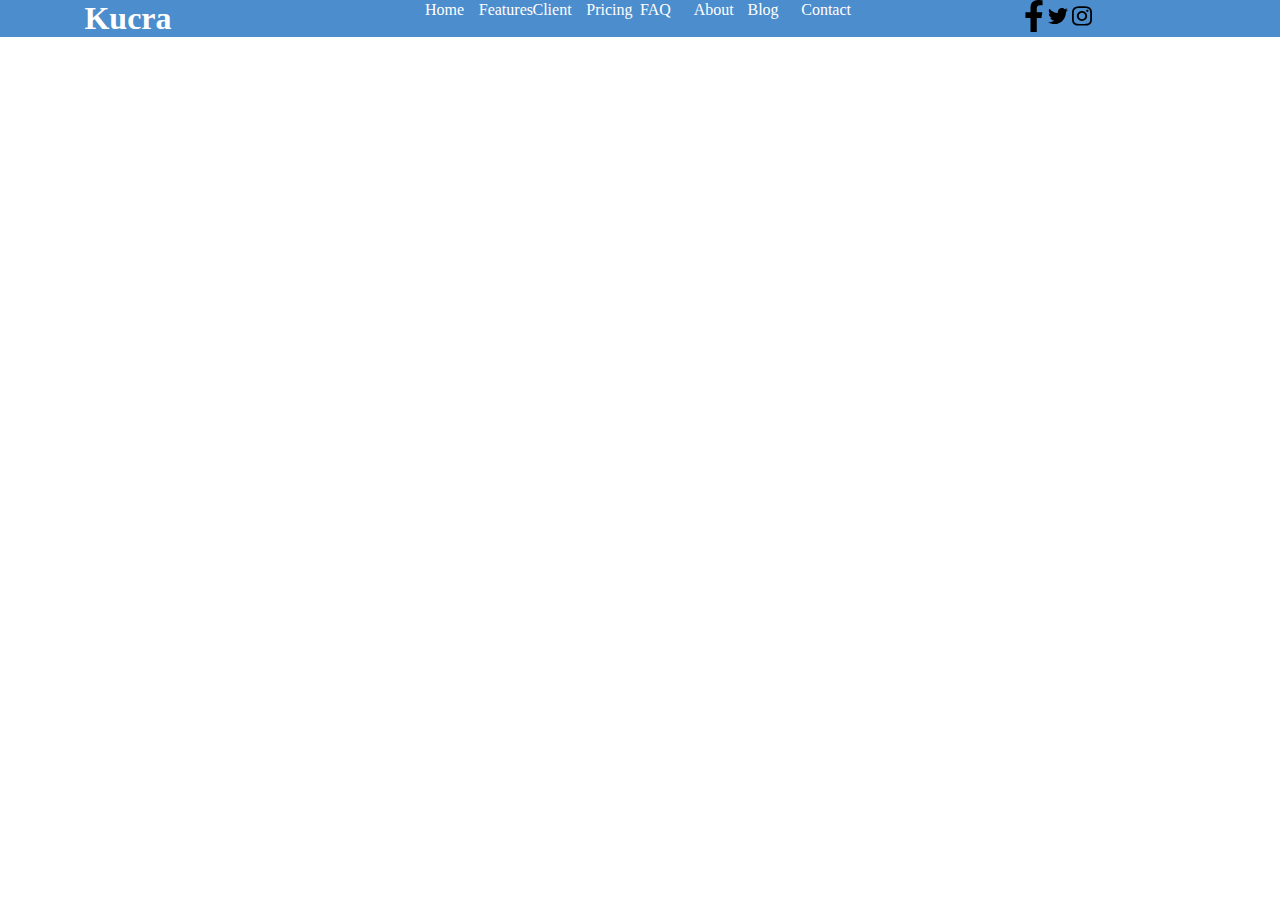
<file: Landing page/index.html>
<!DOCTYPE html>
<html>
    <head>
        <meta charset="utf-8" />
        <link rel="stylesheet" href="style.css" />
        <title>Kucra</title>
    </head>
    <body>
        <div id="wraper">
            <header>
                <div id="name">
                    <h1>Kucra</h1>
                </div>
                <ul>
                    <li><a href="#">Home</a></li>
                    <li><a href="#">Features</a></li>
                    <li><a href="#">Client</a></li>
                    <li><a href="#">Pricing</a></li>
                    <li><a href="#">FAQ</a></li>
                    <li><a href="#">About</a></li>
                    <li><a href="#">Blog</a></li>
                    <li><a href="#">Contact</a></li>
                </ul>
                <div id="social">
                    <img src="img/facebook-f.svg">
                    <img src="img/twitter.svg">
                    <img src="img/instagram.svg">
                </div>
            </header>
            <div id="content">
                <nav>
                </nav>
                <main>
                    <article>
                    </article>
                </main>
            </div>
            <footer>
            </footer>
        </div>
    </body>
</html>
</file>
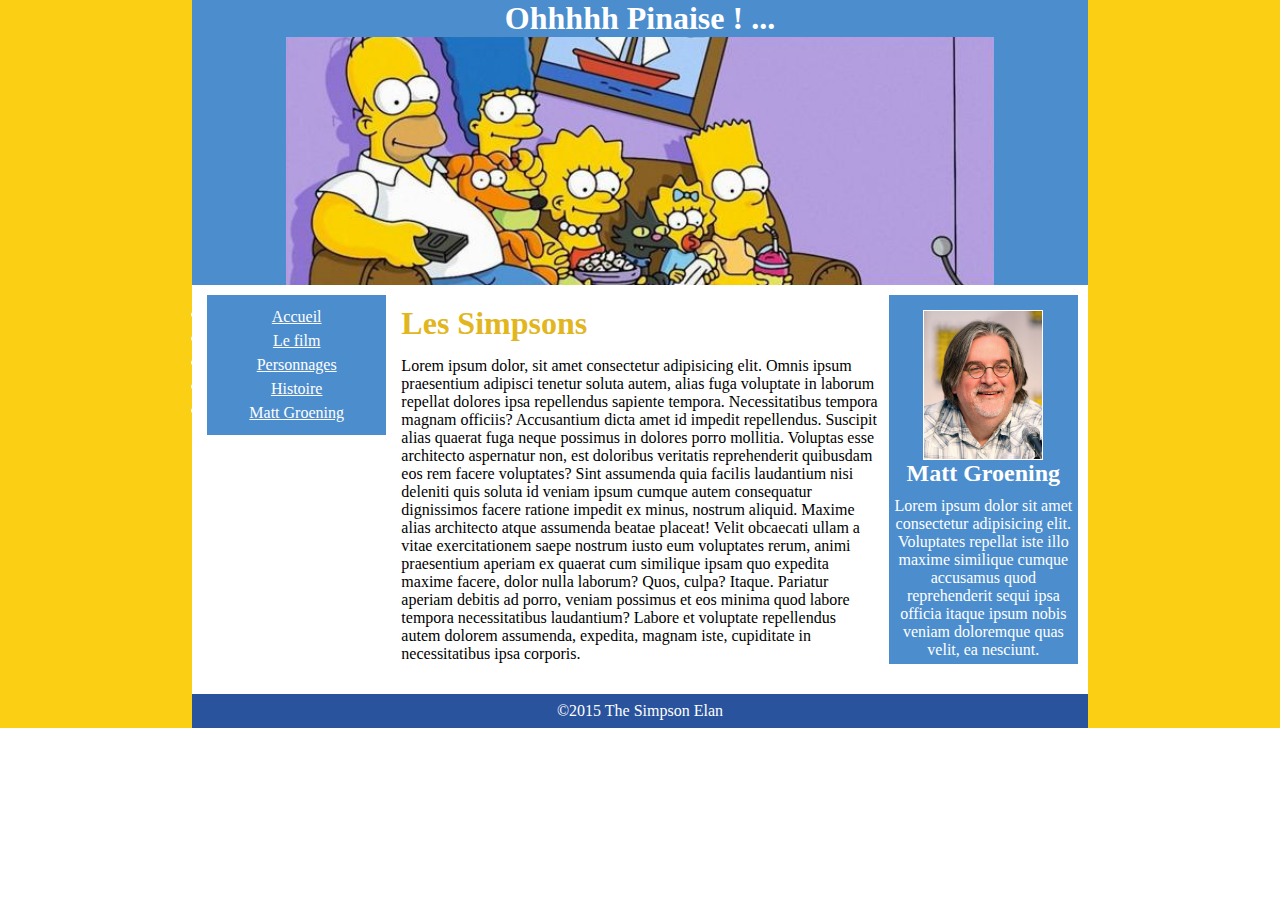
<file: simpson.html>
<!DOCTYPE html>
<html>
    <head>
        <meta charset="utf-8" />
        <link rel="stylesheet" href="style.css" />
        <title>Simpsons</title>
    </head>
    <body>
        <div id="wraper">
            <header>
                <h1>Ohhhhh Pinaise ! ...</h1>
                <figure>
                    <img src="header.png" alt="image lorem ipsum"/>
                </figure>
            </header>
            <div id="content">
                <nav>
                    <ul>
                        <li><a href="#">Accueil</a></li>
                        <li><a href="#">Le film</a></li>
                        <li><a href="#">Personnages</a></li>
                        <li><a href="#">Histoire</a></li>
                        <li><a href="#">Matt Groening</a></li>
                    </ul>
                </nav>
                <main>
                    <article>
                        <h1>Les Simpsons</h1>
                        <p>Lorem ipsum dolor, sit amet consectetur adipisicing elit. Omnis ipsum praesentium adipisci tenetur soluta autem, alias fuga voluptate in laborum repellat dolores ipsa repellendus sapiente tempora. Necessitatibus tempora magnam officiis?
                        Accusantium dicta amet id impedit repellendus. Suscipit alias quaerat fuga neque possimus in dolores porro mollitia. Voluptas esse architecto aspernatur non, est doloribus veritatis reprehenderit quibusdam eos rem facere voluptates?
                        Sint assumenda quia facilis laudantium nisi deleniti quis soluta id veniam ipsum cumque autem consequatur dignissimos facere ratione impedit ex minus, nostrum aliquid. Maxime alias architecto atque assumenda beatae placeat!
                        Velit obcaecati ullam a vitae exercitationem saepe nostrum iusto eum voluptates rerum, animi praesentium aperiam ex quaerat cum similique ipsam quo expedita maxime facere, dolor nulla laborum? Quos, culpa? Itaque.
                        Pariatur aperiam debitis ad porro, veniam possimus et eos minima quod labore tempora necessitatibus laudantium? Labore et voluptate repellendus autem dolorem assumenda, expedita, magnam iste, cupiditate in necessitatibus ipsa corporis.</p>
                    </article>
                </main>
                <div id="sidebar">
                    <figure>
                        <img src="matt.png" alt="image lorem ipsum"/>
                    </figure>
                    <h2>Matt Groening</h2>
                    <p>Lorem ipsum dolor sit amet consectetur adipisicing elit. Voluptates repellat iste illo maxime similique cumque accusamus quod reprehenderit sequi ipsa officia itaque ipsum nobis veniam doloremque quas velit, ea nesciunt.</p>
                </div>
            </div>
            <footer>
                <p>©2015 The Simpson Elan</p>
            </footer>
        </div>
    </body>
</html>
</file>
<file: Landing page/style.css>
* {
    margin:0px;
    padding:0px;
    box-sizing: border-box;
}

header {
    display: flex;
    flex-direction: row;
    background-color: #4c8dcd;
}

div#name {
    width: 20%;
    text-align: center;
    color: white;
}

ul {
    display: flex;
    flex-direction: row;
    justify-content: center;
    width: 60%;
}

div#social {
    width: 20%;
}

div#social img {
    width: 20px;
    vertical-align: middle;
}

li {
    list-style-type: none;
    width: 7%;
}

a:link, a:visited{
    color: white;
    text-decoration: none;
    vertical-align: middle;
}
</file>
<file: style.css>
* {
    margin:0px;
    padding:0px;
    box-sizing: border-box;
    vertical-align: top;
}

div#wraper {
    padding: 0px 15%;
    background-color: #fbcf14;
}

div#content {
    padding: 10px;;
    display:flex;
    background-color: white;
}

header {
    text-align: center;
    background-color: #4c8dcd;
}

header figure img{
    max-width: 100%;
}

nav {
    width: 200px;
    padding: 0px 5px;
    background-color: white;
}

nav ul {
    padding: 10px 0px;
    text-align: center;
    background-color: #4c8dcd;
    color: white;
}

a:link, a:visited {
    color: white;
    padding: 3px 0px;
    display: inline-block;
}

main {
    width:60%;
    padding: 10px;
    background-color: white;
}

div#sidebar {
    width: 200px;
    padding:5px;
    margin-bottom: 20px;
    height: fit-content;
    text-align: center;
    background-color: #4c8dcd;
    color:white;
}

div#sidebar figure img{
    width: 120px;
    margin-top: 10px;
    padding: 1px;
    background-color: white;
}

h1 {
    color: white;
}

h2 {
    padding-bottom: 10px;;
}

article h1 {
    color: #e1b61f;
    padding-bottom: 15px;
}

footer {
    padding: 8px;
    text-align: center;
    color:white;
    background-color:#29539d;
}
</file>
